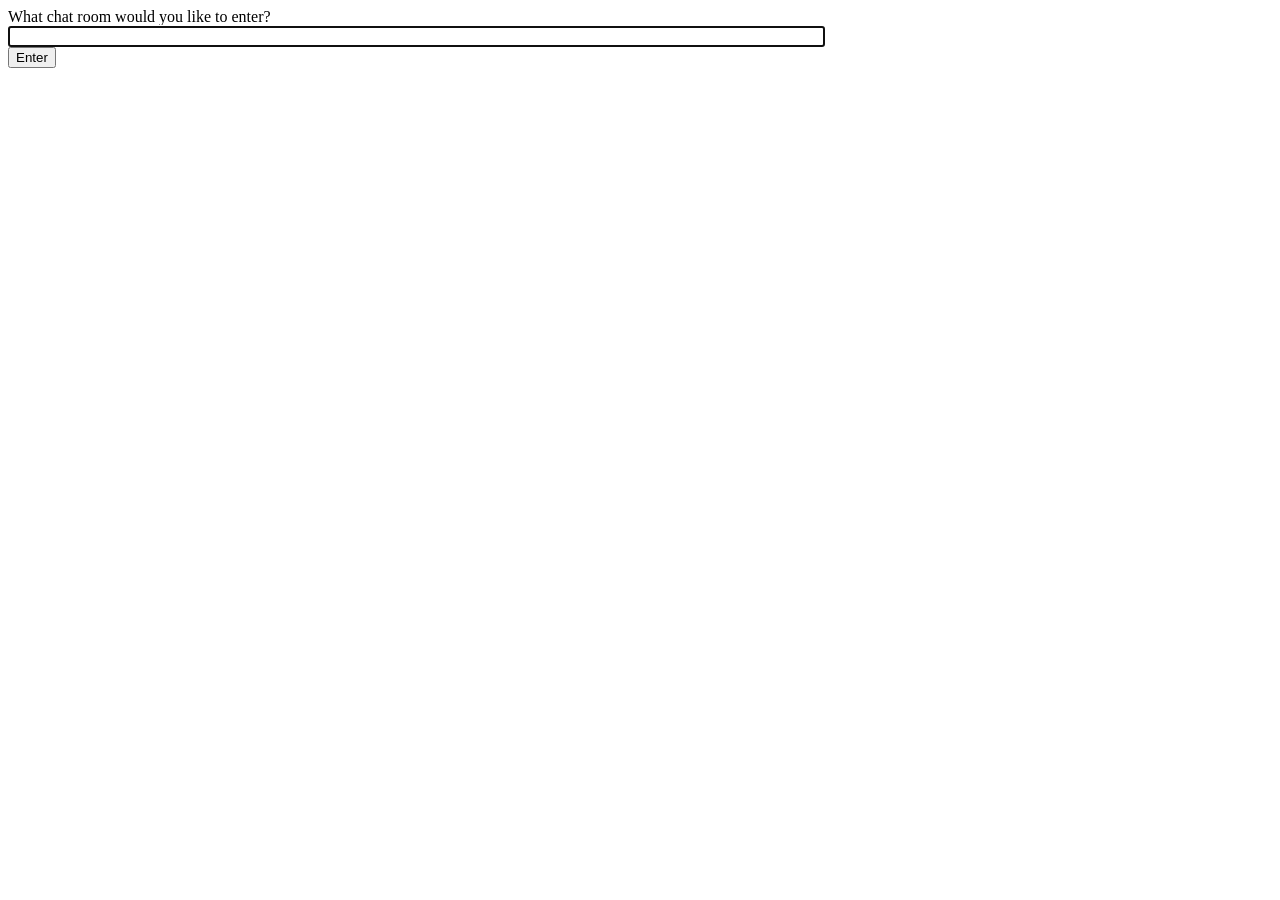
<file: backend/Backend/apiTest/chat/templates/chat/index.html>
<!-- chat/templates/chat/index.html -->
<!DOCTYPE html>
<html>
<head>
    <meta charset="utf-8"/>
    <title>Chat Rooms</title>
</head>
<body>
    What chat room would you like to enter?<br>
    <input id="room-name-input" type="text" size="100"><br>
    <input id="room-name-submit" type="button" value="Enter">

    <script>
        document.querySelector('#room-name-input').focus();
        document.querySelector('#room-name-input').onkeyup = function(e) {
            if (e.key === 'Enter') {  // enter, return
                document.querySelector('#room-name-submit').click();
            }
        };

        document.querySelector('#room-name-submit').onclick = function(e) {
            var roomName = document.querySelector('#room-name-input').value;
            window.location.pathname = '/chat/' + roomName + '/';
        };
    </script>
</body>
</html>
</file>
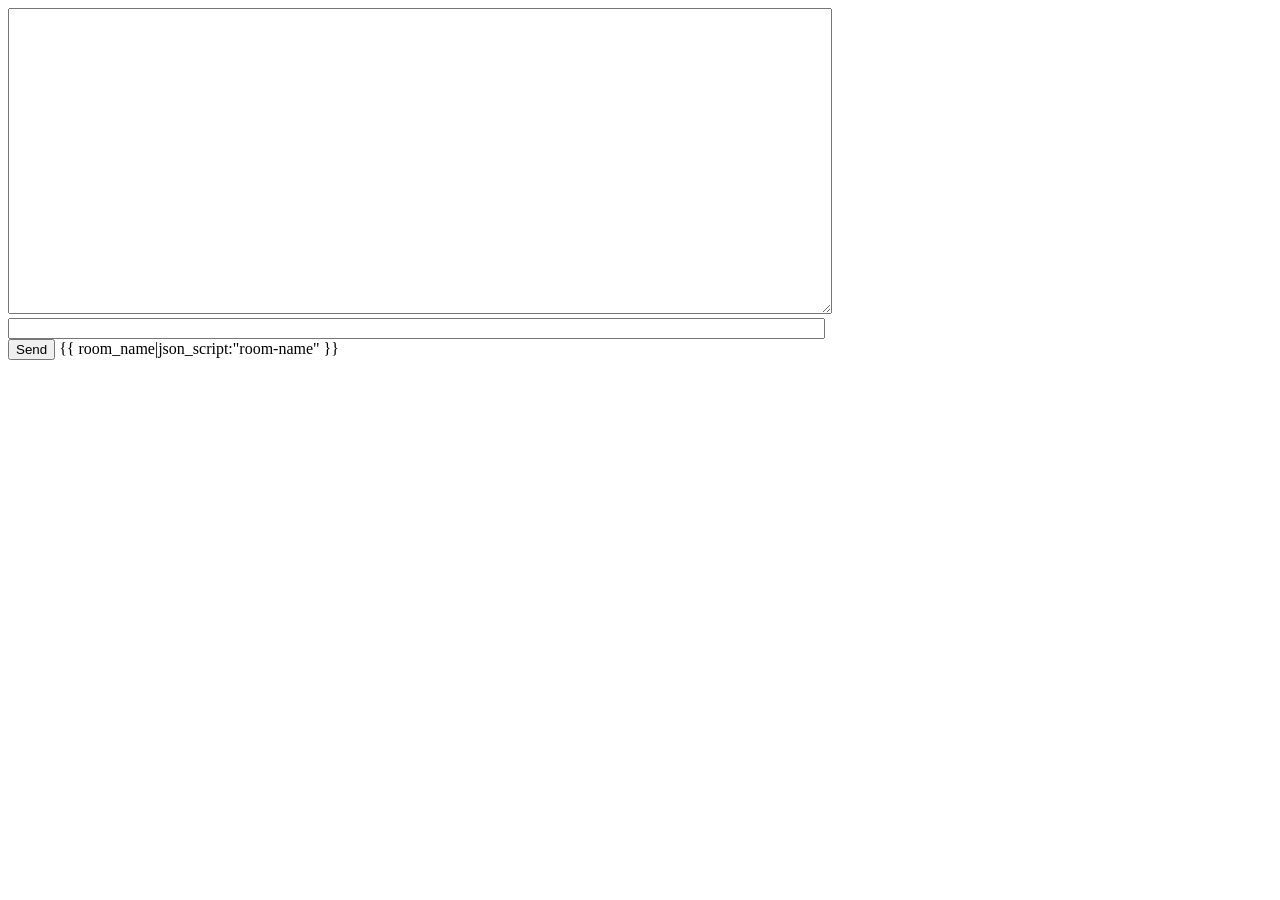
<file: backend/Backend/apiTest/chat/templates/chat/room.html>
<!-- chat/templates/chat/room.html -->
<!DOCTYPE html>
<html>
<head>
    <meta charset="utf-8"/>
    <title>Chat Room</title>
</head>
<body>
    <textarea id="chat-log" cols="100" rows="20"></textarea><br>
    <input id="chat-message-input" type="text" size="100"><br>
    <input id="chat-message-submit" type="button" value="Send">
    {{ room_name|json_script:"room-name" }}
    <script>
        const roomName = JSON.parse(document.getElementById('room-name').textContent);

        const chatSocket = new WebSocket(
            'ws://'
            + window.location.host
            + '/ws/chat/'
            + roomName
            + '/'
        );

        chatSocket.onmessage = function(e) {
            const data = JSON.parse(e.data);
            document.querySelector('#chat-log').value += (data.message + '\n');
        };

        chatSocket.onclose = function(e) {
            console.error('Chat socket closed unexpectedly');
        };

        document.querySelector('#chat-message-input').focus();
        document.querySelector('#chat-message-input').onkeyup = function(e) {
            if (e.key === 'Enter') {  // enter, return
                document.querySelector('#chat-message-submit').click();
            }
        };

        document.querySelector('#chat-message-submit').onclick = function(e) {
            const messageInputDom = document.querySelector('#chat-message-input');
            const message = messageInputDom.value;
            chatSocket.send(JSON.stringify({
                'message': message
            }));
            messageInputDom.value = '';
        };
    </script>
</body>
</html>
</file>
